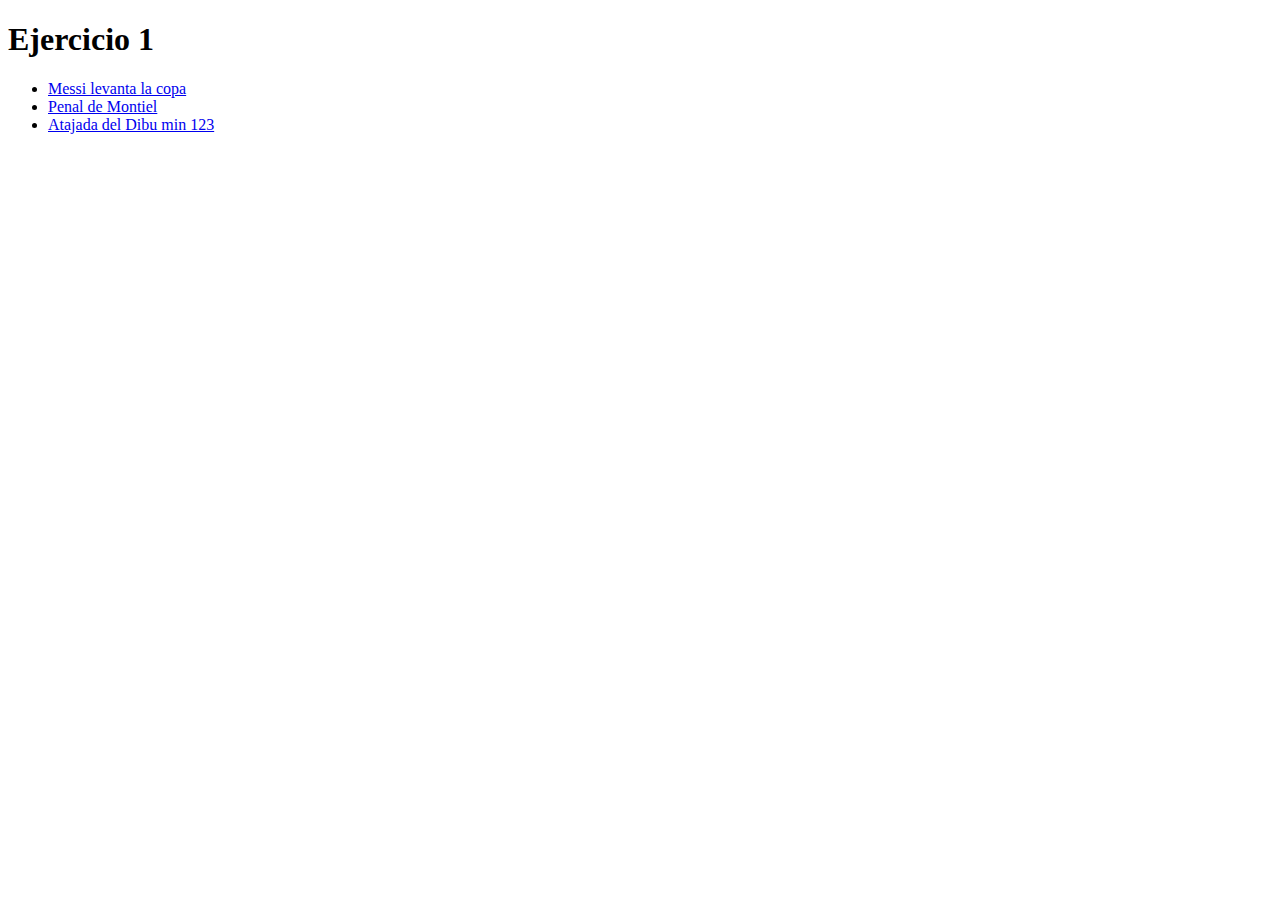
<file: tema1-ejercicio/index.html>
<!DOCTYPE html>
<html lang="en">
<head>
    <meta charset="UTF-8">
    <meta http-equiv="X-UA-Compatible" content="IE=edge">
    <meta name="viewport" content="width=device-width, initial-scale=1.0">
    <title>Ejercicio de Introducción a HTML en OpenBootcamp</title>
</head>
<body>
<!--
    Este es mi primer comentario de dos lineas.
    Aprendiendo a documentar mi codigo con Open Bootcamp.
-->
<h1> Ejercicio 1</h1>
<ul>
    <li> <a href="https://www.youtube.com/watch?v=qXx64IoGum4" target="_blank"> Messi levanta la copa</a></li>
    <li> <a href="https://www.youtube.com/watch?v=XxZhBTK3bDM" target="_blank"> Penal de Montiel</a></li>
    <li> <a href="https://www.youtube.com/watch?v=z4s8SBOxsvY" target="_blank">Atajada del Dibu min 123</a></li>
</ul>

</body>


</html>
</file>
